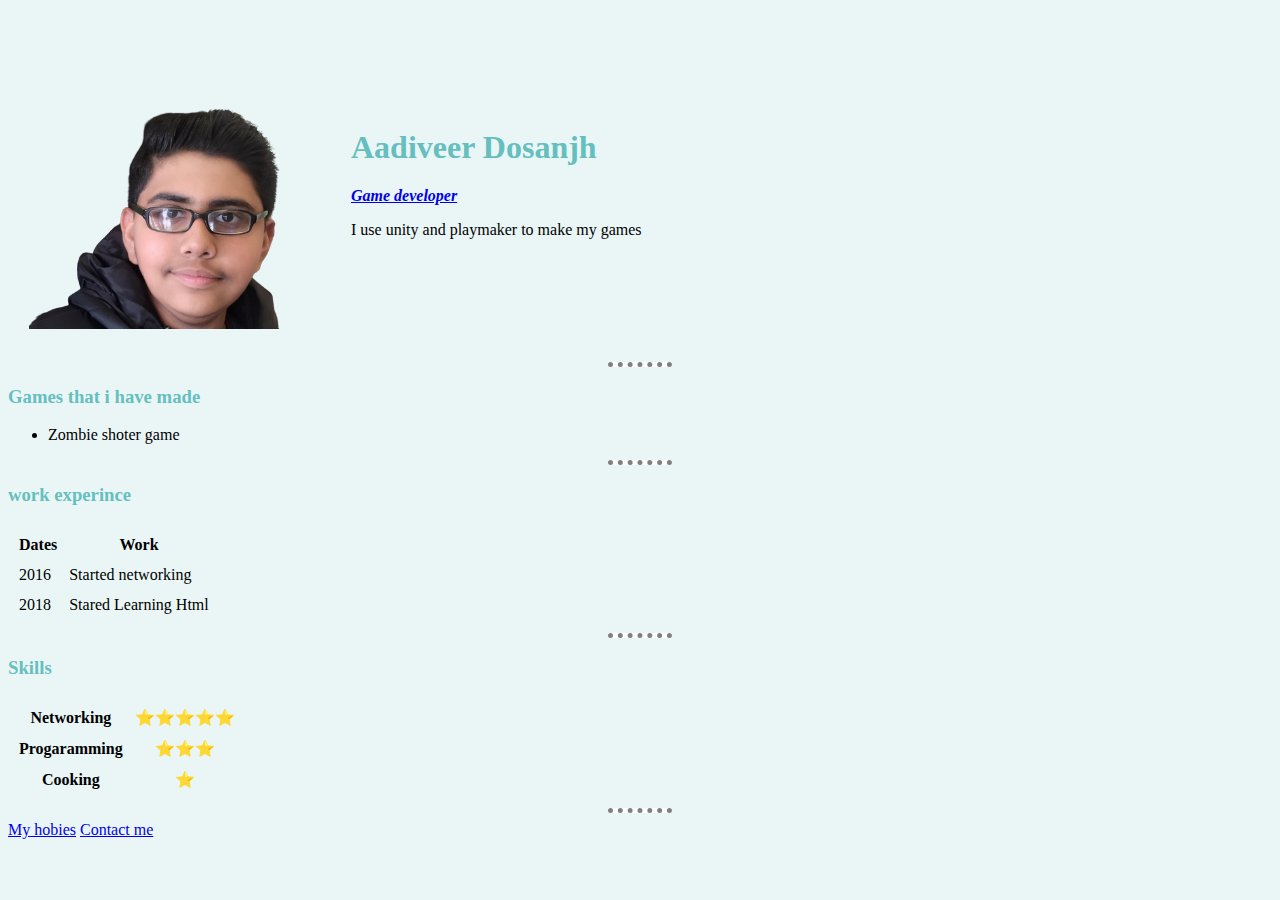
<file: index.html>
<!DOCTYPE html>
<html lang="en">

<head>
  <meta charset="utf-8">
  <title>ੴ aadiveer's personal site</title>
<link rel="stylesheet" href="css/styles.css">
<!-- Global site tag (gtag.js) - Google Analytics -->
<script async src="https://www.googletagmanager.com/gtag/js?id=UA-174965611-1"></script>
<script>
  window.dataLayer = window.dataLayer || [];
  function gtag(){dataLayer.push(arguments);}
  gtag('js', new Date());

  gtag('config', 'UA-174965611-1');
</script>

</head>

<body>

  <table cellspacing="20">
    <tr>
      <td> <img src="my photo.png" alt="Aadiveer" width="300" height="300"></td>
      <td>
        <h1>Aadiveer Dosanjh</h1>
        <p><strong><em><a href="http://www.aadiveer.com"> Game developer</a> </em></strong> </p>
        <p>I use unity and playmaker to make my games </p>
      </td>
    </tr>
  </table>


  <hr>
  <h3>Games that i have made </h3>
  <ul>
    <li>Zombie shoter game </li>
    



  </ul>
  <hr>


  <h3>work experince </h3>
  <table cellspacing="10">
    <thead>
      <tr>
        <th>Dates</th>
        <th>Work</th>
      </tr>
    </thead>
    <tbody>
      <tr>
        <td>
          2016
        </td>
        <td>
          Started networking
        </td>
      </tr>
      <tr>
        <td>2018</td>
        <td>Stared Learning Html</td>
    </tbody>


    </tr>

  </table>
  <hr>
  <h3>Skills</h3>
  <table cellspacing="10">

    <tr>
      <th>Networking </th>
      <th>⭐️⭐️⭐️⭐️⭐️</th>
    </tr>
    <tr>
      <th>Progaramming </th>
      <th>⭐️⭐️⭐️</th>

    </tr>
    <tr>
      <th>Cooking</th>
      <th>⭐️</th>
    </tr>

  </table>
  <hr>
  <a href="hobbies.html"> My hobies</a>
  <a href="contacme.html"> Contact me</a>
</body>

</html>
</file>
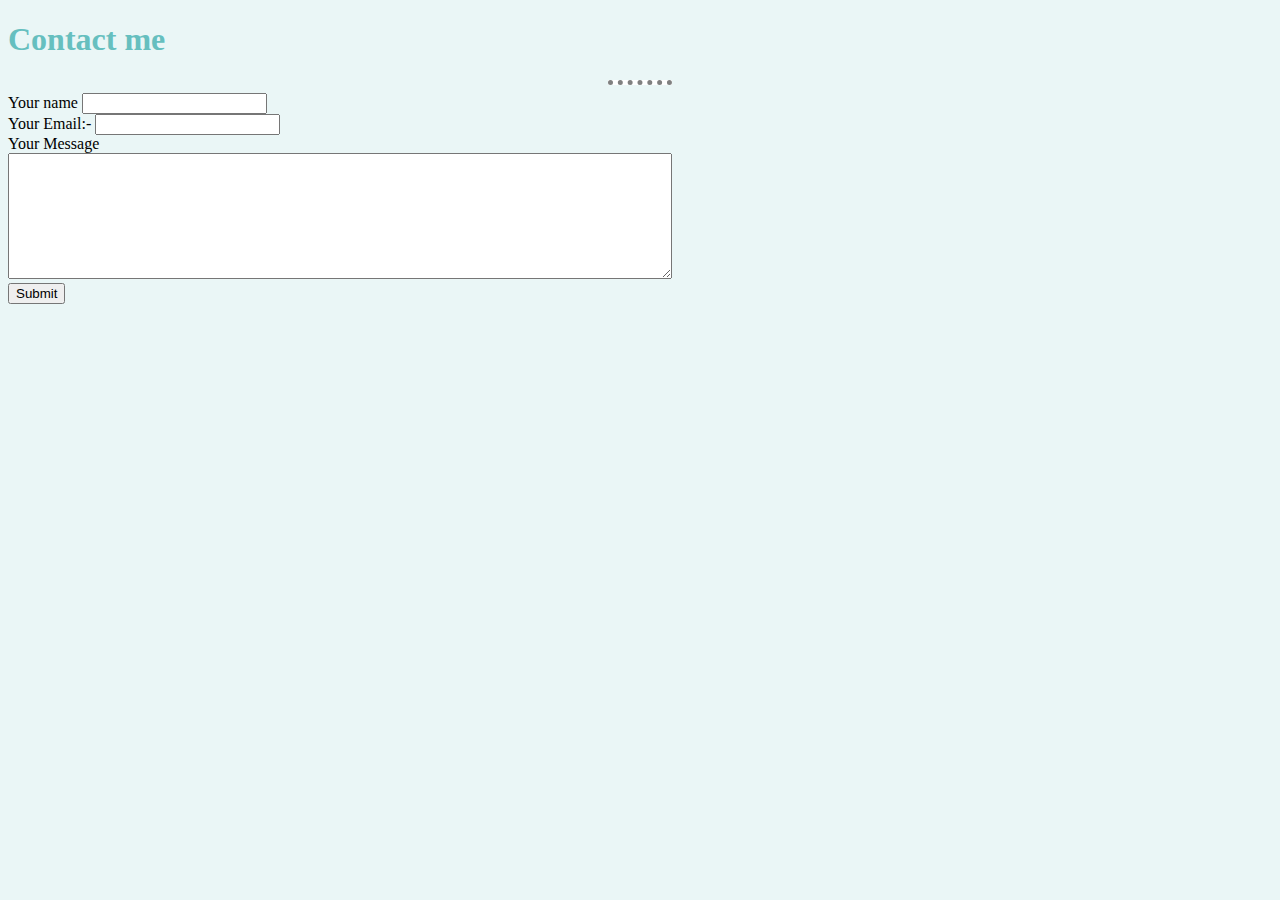
<file: contacme.html>
﻿<!DOCTYPE html>
<html lang="en" dir="ltr">
  <head>
    <meta charset="utf-8">
    <title>Contact Me </title>
    <link rel="stylesheet" href="css/styles.css">
    <!-- Global site tag (gtag.js) - Google Analytics -->
<script async src="https://www.googletagmanager.com/gtag/js?id=UA-174965611-1"></script>
<script>
  window.dataLayer = window.dataLayer || [];
  function gtag(){dataLayer.push(arguments);}
  gtag('js', new Date());

  gtag('config', 'UA-174965611-1');
</script>
  </head>
  <body>
    <h1>Contact me</h1>

    <hr>

    <form action="MAILTO:info@aadiveer.com?body=" method="post" enctype="text/plain" >


      <label>Your name</label>
      <input type="text" name="Your name" value=""><br>

      <label> Your Email:-</label>
      <input type="email" name="Your Email" value=""> <br>

      <label>Your Message</label><br>
      <textarea name="Your Message" rows="8" cols="80"></textarea> <br>
      <input type="submit" name="">
</form>

  </body>
</html>
</file>
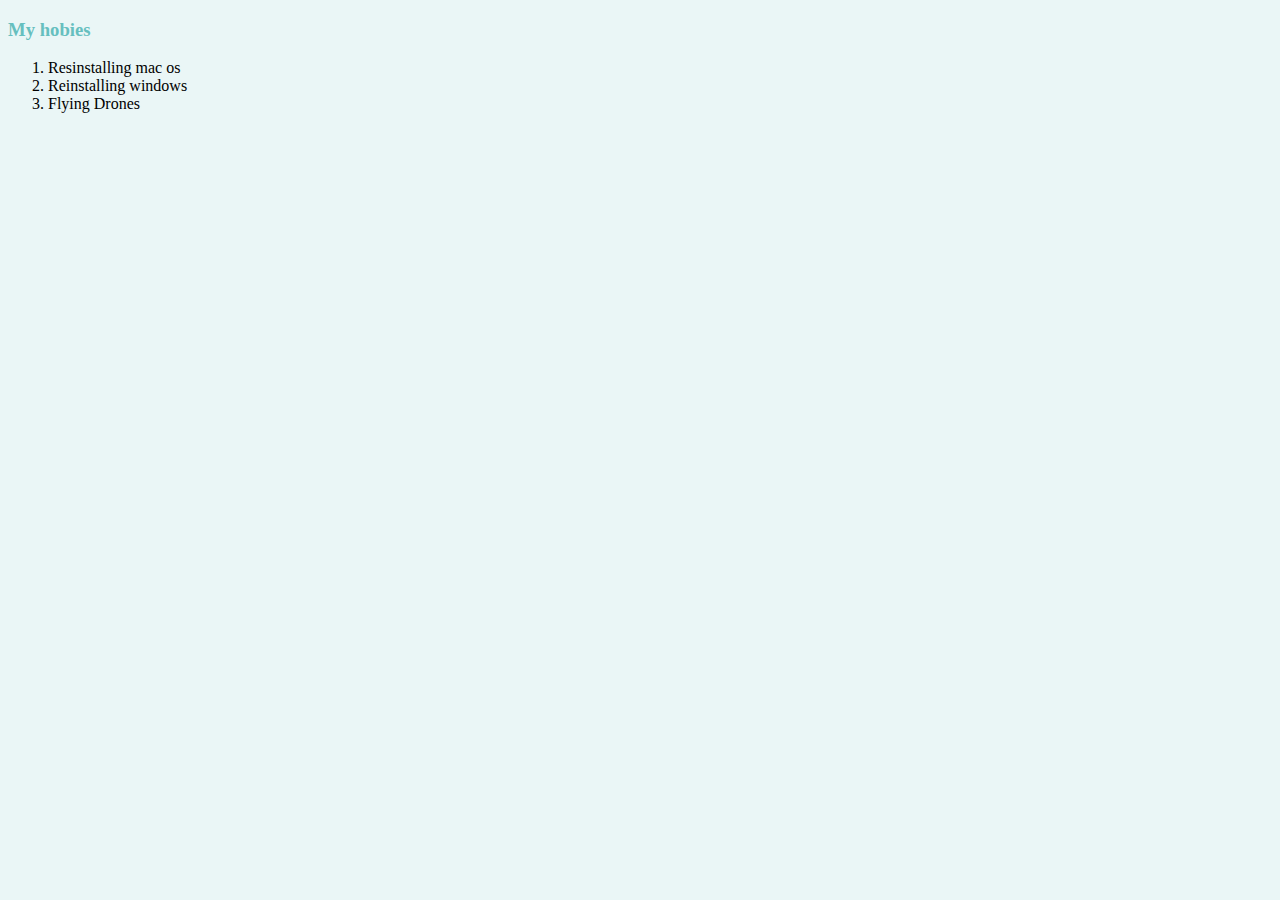
<file: hobbies.html>
<!DOCTYPE html>
<html lang="en" dir="ltr">

<head>
  <meta charset="utf-8">
  <title>My hobies</title>
  <link rel="stylesheet" href="css/styles.css">
  <!-- Global site tag (gtag.js) - Google Analytics -->
<script async src="https://www.googletagmanager.com/gtag/js?id=UA-174965611-1"></script>
<script>
  window.dataLayer = window.dataLayer || [];
  function gtag(){dataLayer.push(arguments);}
  gtag('js', new Date());

  gtag('config', 'UA-174965611-1');
</script>
</head>

<body>

  <h3> My hobies </h3>
  <ol>
    <li>
      Resinstalling mac os
    </li>
    <li>Reinstalling windows</li>
    <li>
      Flying Drones
    </li>
  </ol>
</body>

</html>
</file>
<file: css/styles.css>
body {
  background-color: #EAF6F6;

}

hr {
background-color: white;
border-style: none;
border-top-style: dotted;
border-color: grey;
border-width: 5px;
width: 5%;

}

h1 {
color: #66BFBF;

}

h3 {
color: #66BFBF;

}



img {
    
    position: relative
        bottom: 300px;
    
}
</file>
